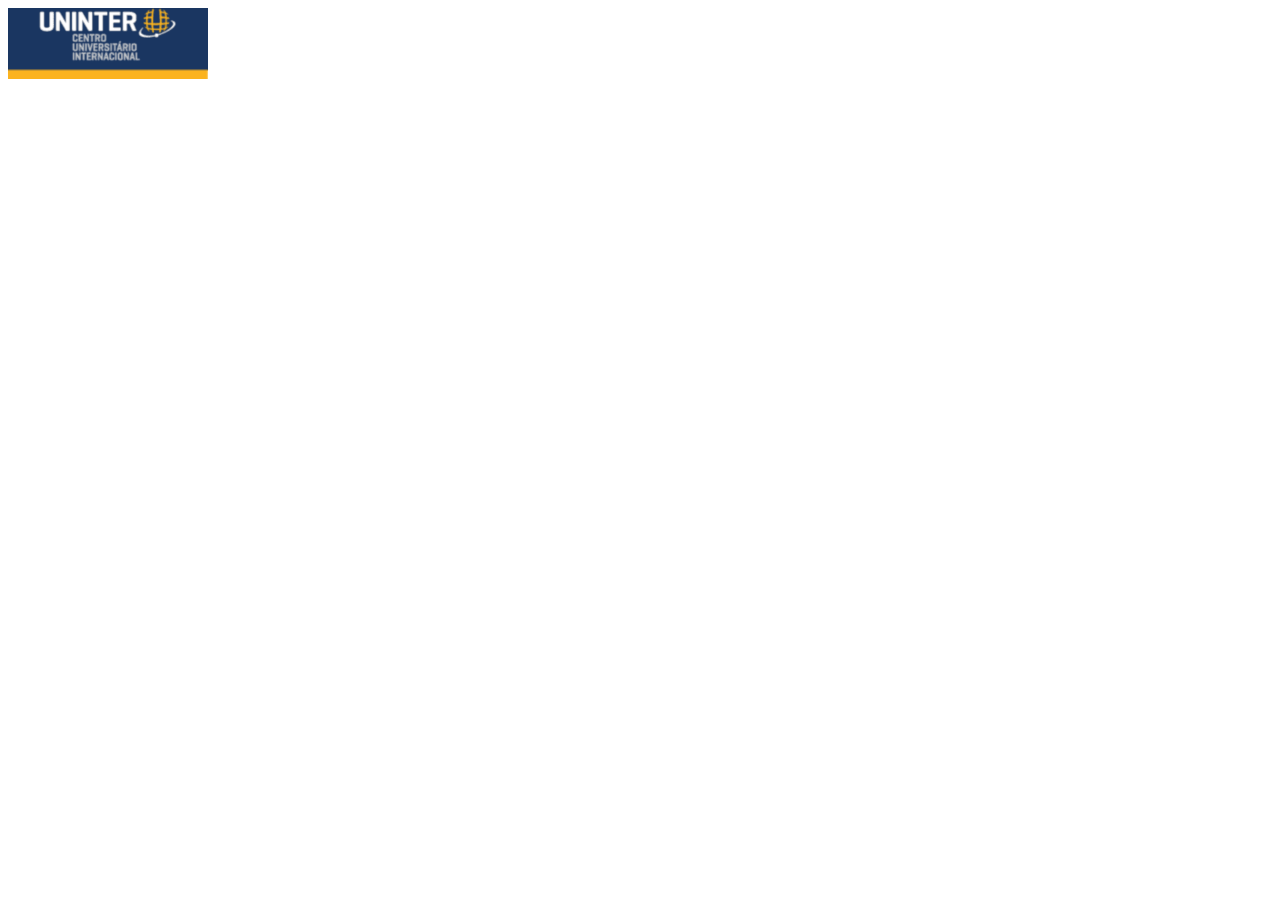
<file: links/index.html>
<!DOCTYPE html>
<html lang="pt-br">
<head>
    <meta charset="UTF-8">
    <meta name="viewport" content="width=device-width, initial-scale=1.0">
    <title>Trabalhando com links</title>
    <link rel="stylesheet" href="style.css">
</head>
<body>
    <a href="img/uninter.png"><img src="img/uninter.png" alt="Logo Uninter"></a>
    
</body>
</html>
</file>
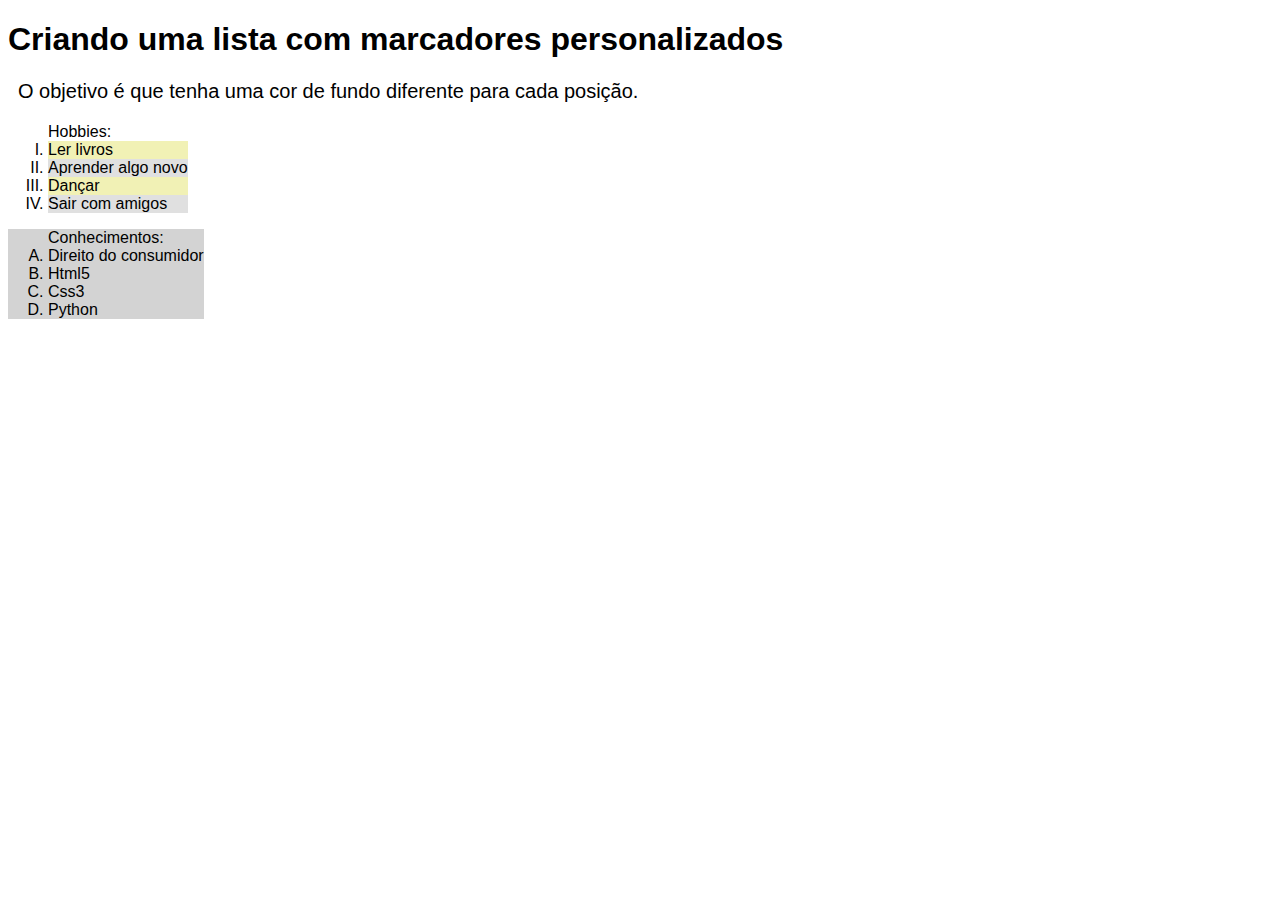
<file: listas/index.html>
<!DOCTYPE html>
<html lang="pt-br">
<head>
    <meta charset="UTF-8">
    <meta name="viewport" content="width=device-width, initial-scale=1.0">
    <title>Criando listas</title>
    <link rel="stylesheet" href="style.css">
</head>
<body>
    <h1>Criando uma lista com marcadores personalizados</h1>
    <p>O objetivo é que tenha uma cor de fundo diferente para cada posição. </p>
    <ul class="alternada">Hobbies:
        <li>Ler livros</li>
        <li>Aprender algo novo</li>
        <li>Dançar</li>
        <li>Sair com amigos</li>
    </ul>

    <ul class="alternada2">Conhecimentos:
        <li>Direito do consumidor</li>
        <li>Html5</li>
        <li>Css3</li>
        <li>Python</li>

    </ul>
    
</body>
</html>
</file>
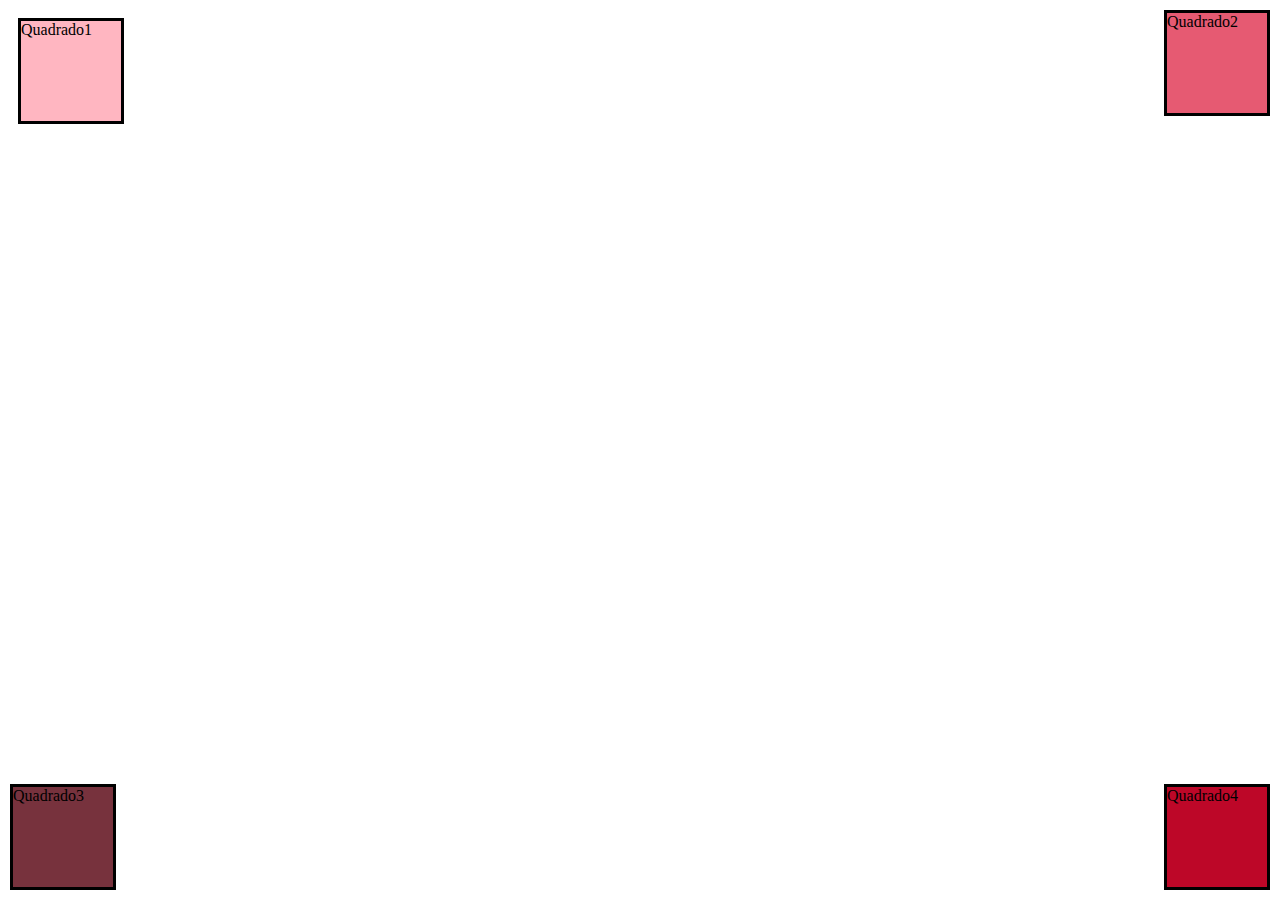
<file: elementos quadrados/pagina.html>
<!DOCTYPE html>
<html lang="pt-br">
<head>
    <meta charset="UTF-8">
    <meta name="viewport" content="width=device-width, initial-scale=1.0">
    <title>Quadrados</title>
    <link rel="stylesheet" href="style.css">
</head>
<body>
    <div class="quadrado1 quadrado">Quadrado1</div>
    <div class="quadrado2 quadrado">Quadrado2</div>
    <div class="quadrado3 quadrado">Quadrado3</div>
    <div class="quadrado4 quadrado">Quadrado4</div>
</body>
</html>
</file>
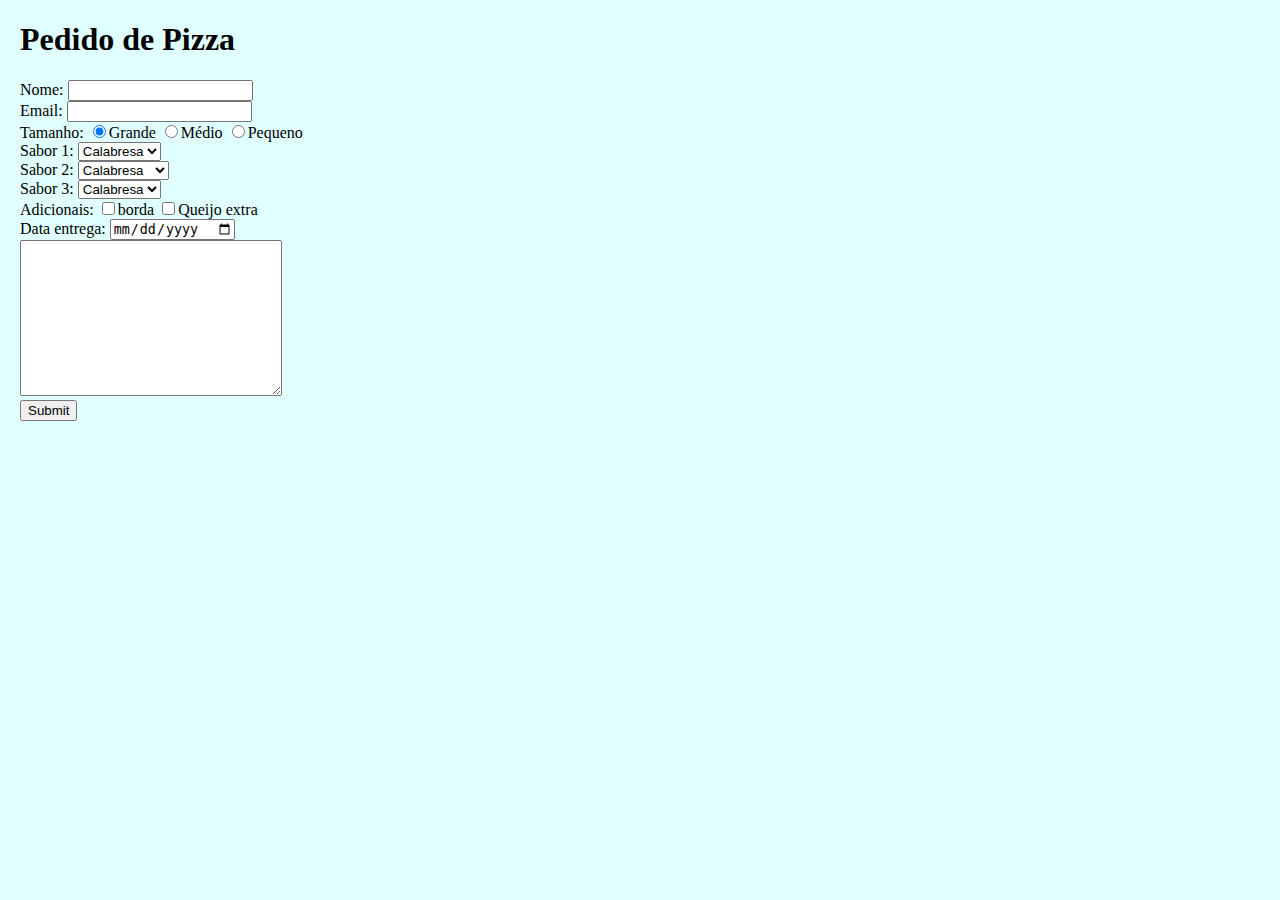
<file: formulario de cadastro/formulario.html>
<!DOCTYPE html>
<html lang="pt-br">
<head>
    <meta charset="UTF-8">
    <meta name="viewport" content="width=device-width, initial-scale=1.0">
    <title>Formulário de cadastro</title>
    <style>
        body{
            background-color: lightcyan;
            margin: 20px;
        
        }
    </style>
</head>
<body>
    <h1>Pedido de Pizza</h1>
    <form method="get" action="test.jsp"></form>
       Nome: <input type="text" name="nome"><br>
       Email: <input type="email" name="email"><br>
       Tamanho: 
       <input type="radio" name="tamanho" value="g" checked>Grande
       <input type="radio" name="medio" value="m">Médio
       <input type="radio" name="pequeno" value="p">Pequeno <br>
        Sabor 1: <select name="sabor">
            <option>Calabresa</option>
            <option>Frango</option>
            <option>Coração</option><br>
        </select><br>
        Sabor 2: <select name="sabor">
            <option>Calabresa</option>
            <option>Frango</option>
            <option>Coração</option><br>
            <option>Portuguesa</option>
        </select><br>
        Sabor 3: <select name="sabor">
            <option>Calabresa</option>
            <option>Frango</option>
            <option>Coração</option><br>
        </select><br>
        Adicionais:
        <input type="checkbox" name="borda" value="sim">borda
        <input type="checkbox" name="queijo" value="sim">Queijo extra <br>
        Data entrega: <input type="date" name="dataentrega"><br>
        <textarea name="mensagem" cols="30" rows="10"></textarea><br>
        <input type="submit">
        
 
</body>
</html>
</file>
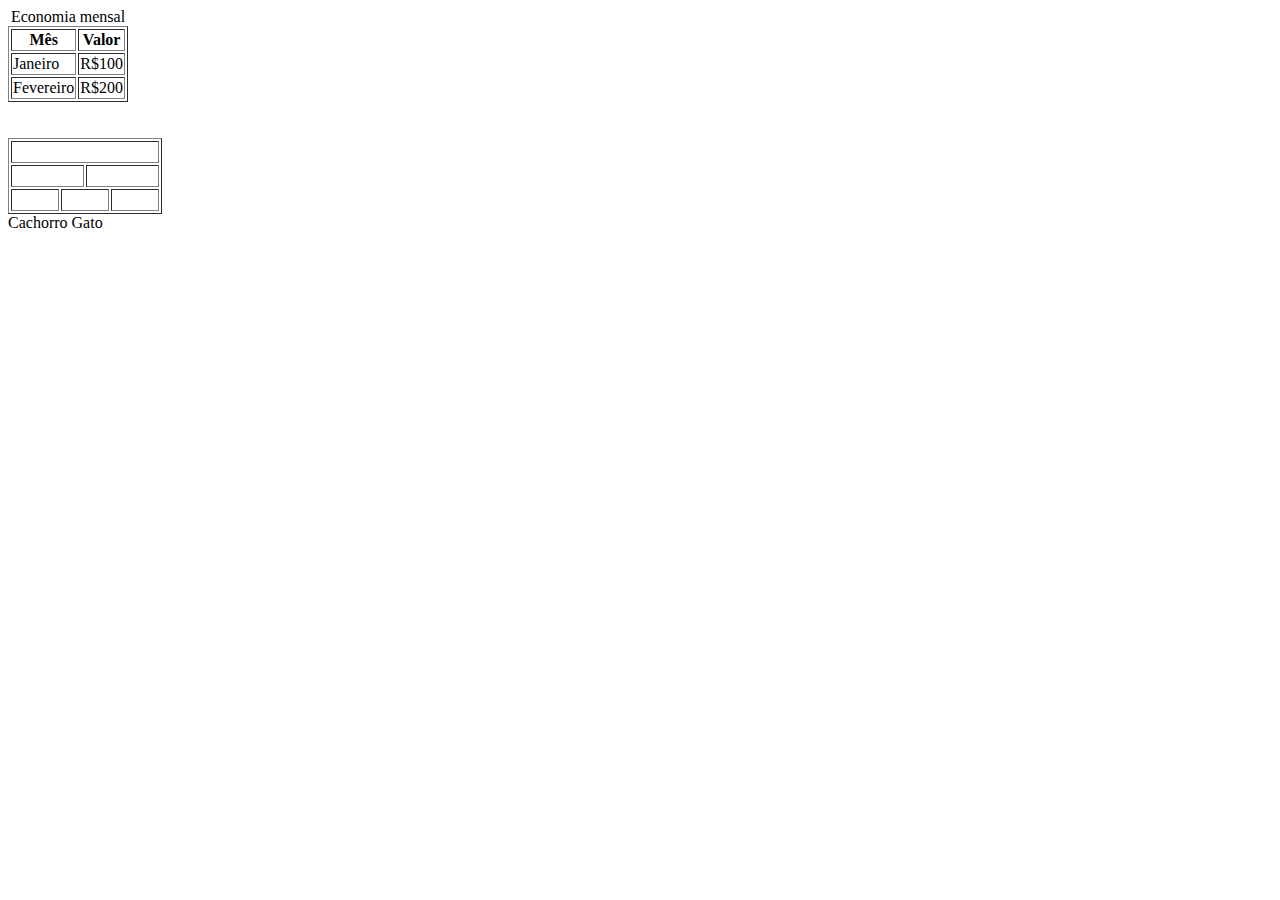
<file: tabela simples/tabela.html>
<!DOCTYPE html>
<html lang="pt-br">
<head>
    <meta charset="UTF-8">
    <meta name="viewport" content="width=device-width, initial-scale=1.0">
    <title>Tabela</title>
    	
</head>
<body>
    <table border="1px">
        <caption>Economia mensal</caption>
        <tr>
            <th>Mês</th>
            <th>Valor</th>
        </tr>
        <tr>
            <td>Janeiro</td>
            <td>R$100</td>
        </tr>
        <tr>
            <td>Fevereiro</td>
            <td>R$200</td>
        </tr>
    </table><br>
    <table border="1px">
        <tr>
            <td colspan="30">&nbsp;&nbsp;&nbsp;&nbsp;&nbsp;&nbsp;&nbsp;&nbsp;&nbsp;&nbsp;&nbsp;</td>
        </tr>
        <tr>
            <td colspan="15">&nbsp;&nbsp;&nbsp;&nbsp;&nbsp;&nbsp;&nbsp;&nbsp;&nbsp;&nbsp;&nbsp;</td>
            <td colspan="15">&nbsp;&nbsp;&nbsp;&nbsp;&nbsp;&nbsp;&nbsp;&nbsp;&nbsp;&nbsp;&nbsp;</td>
        </tr>
        <tr>
            <td colspan="10">&nbsp;&nbsp;&nbsp;&nbsp;&nbsp;&nbsp;&nbsp;&nbsp;&nbsp;&nbsp;&nbsp;</td>
            <td colspan="10">&nbsp;&nbsp;&nbsp;&nbsp;&nbsp;&nbsp;&nbsp;&nbsp;&nbsp;&nbsp;&nbsp;</td>
            <td colspan="10">&nbsp;&nbsp;&nbsp;&nbsp;&nbsp;&nbsp;&nbsp;&nbsp;&nbsp;&nbsp;&nbsp;</td>
        </tr><br>
        <table>
            <tr>Cachorro
                <td>
                </td>
            </tr>
            <tr>Gato
                <td>
                </td>
            </tr>
        </table>

    </table>

    
</body>
</html>
</file>
<file: links/style.css>
@charset "UTF-8";

img{
    width: 200px;
    
}

a{
   display: inline-block;
   text-align: center;
}
a:hover{
    box-shadow: 5px 5px 5px 5px rgba(0, 0, 0, 0.252);
   
}

a:active{
    background-color: black;
}
</file>
<file: listas/style.css>
@charset "UTF-8";

*{
    font-family: Arial, Helvetica, sans-serif;
}

h1{
    font-size: 2em;
}

p{
    text-align: justify;
    text-indent: 10px;
    font-size: 20px;
}

.alternada{
    list-style: upper-roman;
    width: fit-content;
  
}

.alternada li:nth-child(odd){
    background-color: rgb(241, 241, 181);
}

.alternada li:nth-child(even){
    background-color: rgba(128, 128, 128, 0.248);
}

.alternada2{
    list-style:upper-latin;
    width: fit-content;
    background-color: lightgray ;
}

.alternada2 li:hover{
    background-color: rgb(247, 247, 179);
    
}
</file>
<file: elementos quadrados/style.css>
@charset "UTF-8";

.quadrado{
    border: 3px solid black;
    width: 100px;
    height: 100px;
    margin: 10px;
    background-color: lightpink; 
    position: absolute;
    /* a posição é absoluta em relação a página */
}


.quadrado2{
    right: 0px;
    top: 0px;
    background-color: rgb(230, 90, 114);
}

.quadrado3{
    left: 0px;
    bottom: 0px;
    background-color: rgb(119, 50, 61);
}   

.quadrado4{
    right: 0px;
    bottom: 0px;
    background-color: rgb(189, 7, 40);
}
</file>
